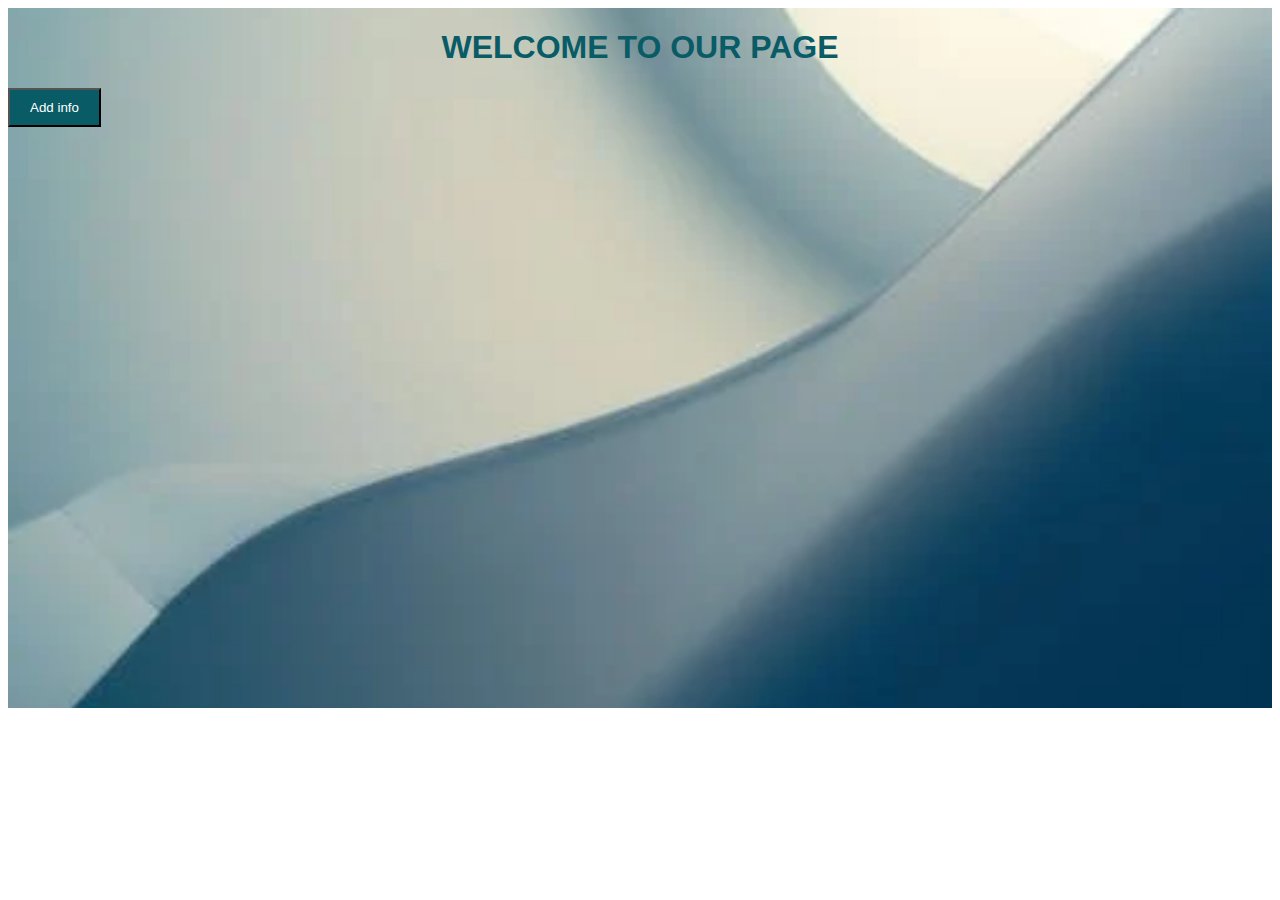
<file: daseboard.html>
<!DOCTYPE html>
<html lang="en">
<head>
    <meta charset="UTF-8">
    <meta name="viewport" content="width=device-width, initial-scale=1.0">
    <title>Document</title>
    <link rel="stylesheet" href="style.css">
</head>
<body>
    <div class="pic">
    <h1 class="headi"> WELCOME TO OUR PAGE</h1> 
    <button id="addPostBtn">Add info</button>
    <div id="posts"></div>
    </div>

    <script src="app1.js"></script>
</body>
</html>
</file>
<file: style.css>
body{
    display: flex;
    justify-content: center;
    font-family: 'Lucida Sans', 'Lucida Sans Regular', 'Lucida Grande', 'Lucida Sans Unicode', Geneva, Verdana, sans-serif;
}
.lheading{
    color:#3498db;
    font-size:50px;

}
.lform{
    background-color: white;
    border: 1px solid #2c3e50;
    border-radius: 10px;
    text-align: center;
    padding: 20px;
    margin-top: 5%;
    width: 420px;
    height: 70vh;

}
.inp{
    margin-top: 20%;
}
.inp input{
    padding: 12px;
    margin-bottom: 3%;
    width: 80%;
    font-size: larger;
    border: 1px solid #bdc3c7;
    border-radius: 5px;
}
.inp input:focus{
    outline: none;
    border: 3px solid  #bdc3c7;
}
.lbtn{
    padding: 12px;
    /* border: none; */
    width: 80%;
    font-size: larger;
    font-weight: bolder;
    border-radius: 20px;
    margin-bottom: 2%;
    margin-top: 2%;
    color: #3498db;
    cursor: pointer;
    border: 1px solid white;
    transition: all 0.5;
}
.cacc{
    padding: 12px;
    /* border: none; */
    width: 80%;
    font-size: larger;
    font-weight: bolder;
    border-radius: 20px;
    margin-bottom: 2%;
    margin-top: 2%;
    color: #3498db;
    cursor: pointer;
    border: 1px solid white;
    transition: all 0.5;
}
.lbtn:hover{
    background: white;
    color: #34495e;
    border: 1px solid #34495e;
    transition: all 0.5;
}
.cacc:hover{
    background: white;
    color: #34495e;
    border: 1px solid #34495e;
    transition: all 0.5;
}
#account{
    display: flex;
    align-items: center;
    font-family: 'Lucida Sans', 'Lucida Sans Regular', 'Lucida Grande', 'Lucida Sans Unicode', Geneva, Verdana, sans-serif;

}
.head{
    font-size: 40px;
    color: #3498db;

}
.account1{
    background-color: white;
    border: 1px solid #2c3e50;
    border-radius: 10px;
    text-align: center;
    padding: 20px;
    margin-top: 5%;
    width: 420px;
    height: 70vh;

}
.create{
    margin-top: 20%;
}
.create input{
    padding: 12px;
    margin-bottom: 3%;
    width: 80%;
    font-size: larger;
    border: 1px solid #bdc3c7;
    border-radius: 5px;
}
.donebtn{
    padding: 12px;
    /* border: none; */
    width: 80%;
    font-size: larger;
    font-weight: bolder;
    border-radius: 20px;
    margin-bottom: 2%;
    margin-top: 2%;
    color: #3498db;
    cursor: pointer;
    border: 1px solid white;
    transition: all 0.5;
}
.donebtn:hover{
    background: white;
    color: #34495e;
    border: 1px solid #34495e;
    transition: all 0.5;
}
.pic{
    background-image: url(pic.webp);
    width: 230%;
    height: 700px;
    background-position: center;
    background-size: cover;
    background-repeat: no-repeat;
}
.headi{
  position: relative;
  text-align: center;
  color: #095b66;

}
#addPostBtn{
background: #095b66;
color: #ffffff;
font-family: Arial, Helvetica, sans-serif;
padding: 10px 20px ;

}
#addPostBtn:hover{
    background: white;
    color: #000000;
    border: 1px solid #34495e;
    transition: all 0.5;
}
.post-container {
    margin: 10px;
    padding: 10px;
    border: 1px solid #ddd;
    border-radius: 5px;
}
.post-item {
    margin-bottom: 10px;
    padding: 5px;
    border-bottom: 1px solid #ddd;
}
.post-item img {
    max-width: 100px;
    height: auto;
    display: block;
}
</file>
